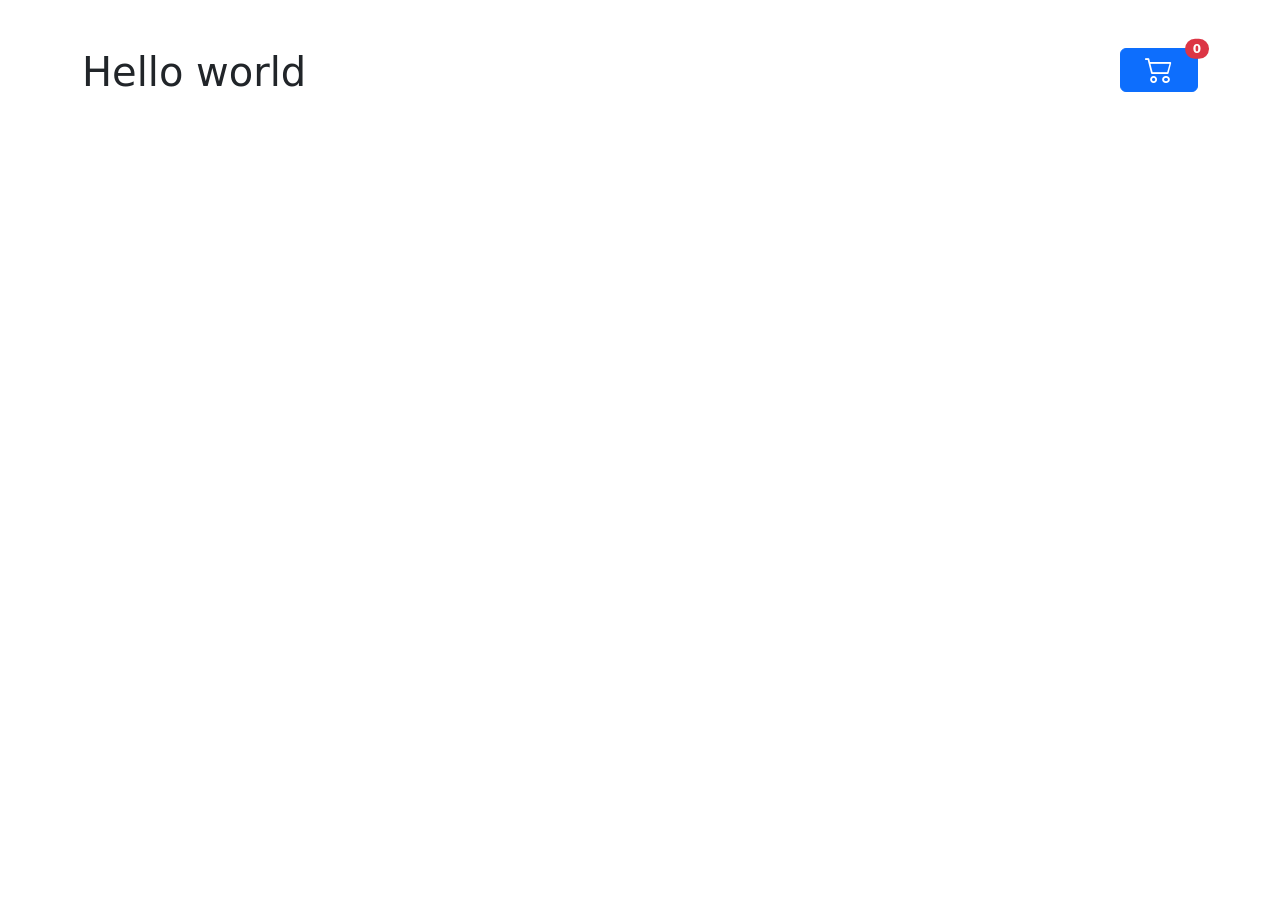
<file: index.html>
<!DOCTYPE html>
<html lang="en">
<head>
  <meta charset="UTF-8">
  <meta name="viewport" content="width=device-width, initial-scale=1.0">
  <title>Document</title>
  <link href="https://cdn.jsdelivr.net/npm/bootstrap@5.3.8/dist/css/bootstrap.min.css" rel="stylesheet" integrity="sha384-sRIl4kxILFvY47J16cr9ZwB07vP4J8+LH7qKQnuqkuIAvNWLzeN8tE5YBujZqJLB" crossorigin="anonymous">
  <link rel="stylesheet" href="https://cdn.jsdelivr.net/npm/bootstrap-icons@1.13.1/font/bootstrap-icons.min.css">
  <link rel="stylesheet" href="index.css">
</head>
<body>
  <div class="container py-5">
    <div class="d-flex justify-content-between mb-4">
      <h1>
        Hello world
      </h1>
      <div>
        <button id="show-cart" class="btn btn-primary px-4 py-0 position-relative" type="button" data-bs-toggle="offcanvas" data-bs-target="#offcanvasWithBothOptions" aria-controls="offcanvasWithBothOptions">
          <i class="bi bi-cart2 fs-3"></i> 
          <span class="position-absolute top-0 start-100 translate-middle badge rounded-pill bg-danger" id="item-counter">
            
          </span>
        </button>
      </div>
    </div>
    <div class="row justify-content-between align-item-stretch g-3" id="product-row">
      
    </div>

    

    <div class="offcanvas offcanvas-start" data-bs-scroll="true" tabindex="-1" id="offcanvasWithBothOptions" aria-labelledby="offcanvasWithBothOptionsLabel">
      <div class="offcanvas-header d-flex align-items-center">
        <div class="d-flex align-items-center flex-grow-1 justify-content-end">
          <h5 class="offcanvas-title" id="offcanvasWithBothOptionsLabel">
            Checkout Page
          </h5>
          <h5 class="offcanvas-title ms-auto me-3 text-danger">
            $ <span id="total"></span>
          </h5>
        </div>
        <button type="button" class="btn-close" data-bs-dismiss="offcanvas" aria-label="Close"></button>
      </div>
      <div class="offcanvas-body">
        <div class="d-flex flex-column justify-content-between h-100">
          <div class="d-flex flex-column gap-3" id="cart-item">
            
          </div>
        </div>
      </div>
    </div>
  </div>
  <script src="./index.js" type="module"></script>
  <script src="https://cdn.jsdelivr.net/npm/bootstrap@5.3.8/dist/js/bootstrap.bundle.min.js" integrity="sha384-FKyoEForCGlyvwx9Hj09JcYn3nv7wiPVlz7YYwJrWVcXK/BmnVDxM+D2scQbITxI" crossorigin="anonymous"></script>
</body>
</html>
</file>
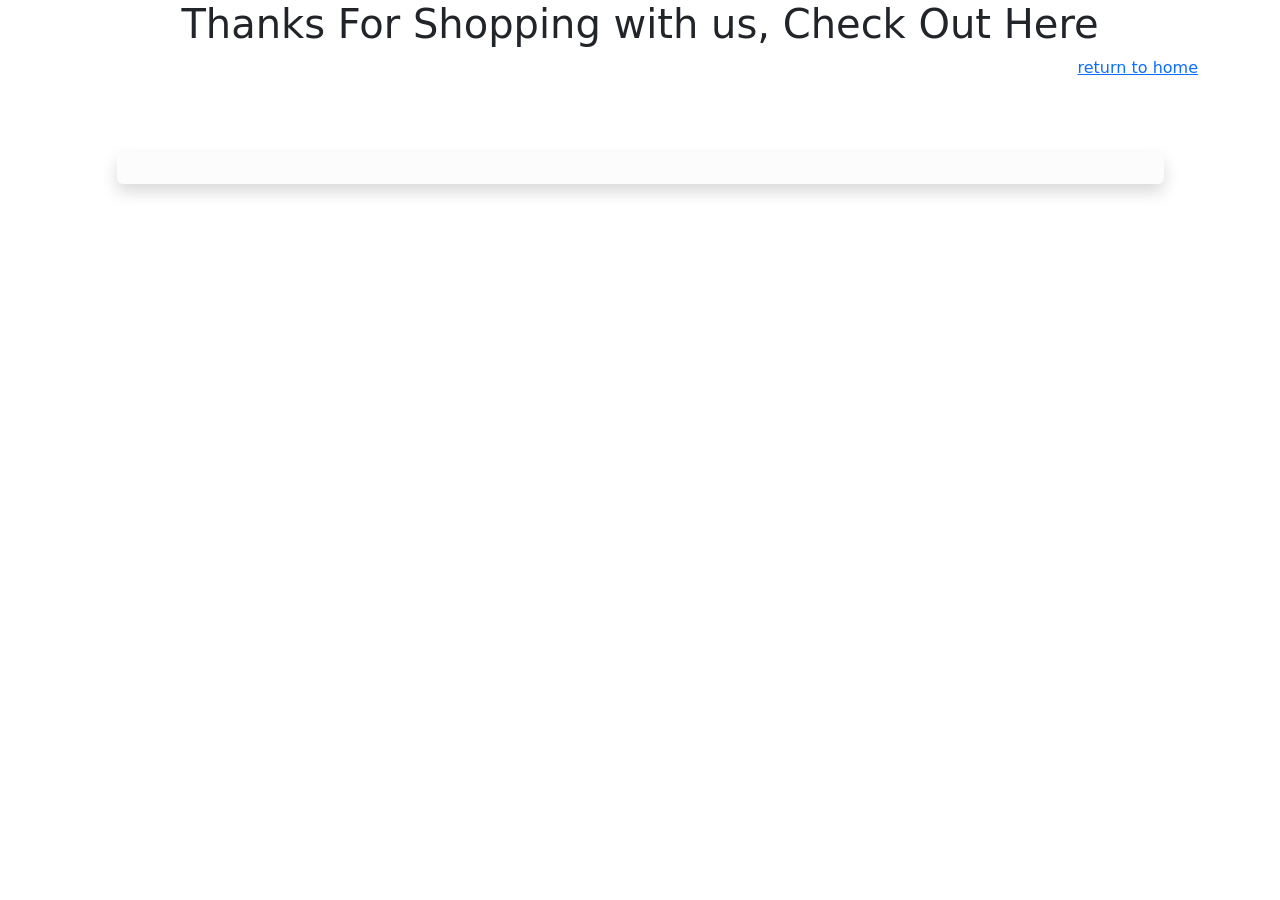
<file: item-view-page/item-view-page.html>
<!DOCTYPE html>
<html lang="en">
<head>
  <meta charset="UTF-8">
  <meta name="viewport" content="width=device-width, initial-scale=1.0">
  <title>Check Out Page</title>
  <link href="https://cdn.jsdelivr.net/npm/bootstrap@5.3.8/dist/css/bootstrap.min.css" rel="stylesheet" integrity="sha384-sRIl4kxILFvY47J16cr9ZwB07vP4J8+LH7qKQnuqkuIAvNWLzeN8tE5YBujZqJLB" crossorigin="anonymous">
  <link rel="stylesheet" href="https://cdn.jsdelivr.net/npm/bootstrap-icons@1.13.1/font/bootstrap-icons.min.css">
  <link rel="stylesheet" href="../index.css">
</head>
<body>
  <div class="mb-4 container">
    <div class="h1 text-center">
      Thanks For Shopping with us, Check Out Here
    </div>
    <div class="d-flex justify-content-end">
      <a href="./index.html">return to home</a>
    </div>
  </div>

  <div class="container py-5">
    <div class="col-11 mx-auto">
      <div class="row bg-light-subtle rounded shadow p-3" id="cart-item">
      </div>
    </div>
  </div>

  <script src="./item-view-loader.js" type="module"></script>
  <script src="https://cdn.jsdelivr.net/npm/bootstrap@5.3.8/dist/js/bootstrap.bundle.min.js" integrity="sha384-FKyoEForCGlyvwx9Hj09JcYn3nv7wiPVlz7YYwJrWVcXK/BmnVDxM+D2scQbITxI" crossorigin="anonymous"></script>
</body>
</html>
</file>
<file: index.css>
.img{
  width: 200px;
  height: 200px;
}
</file>
